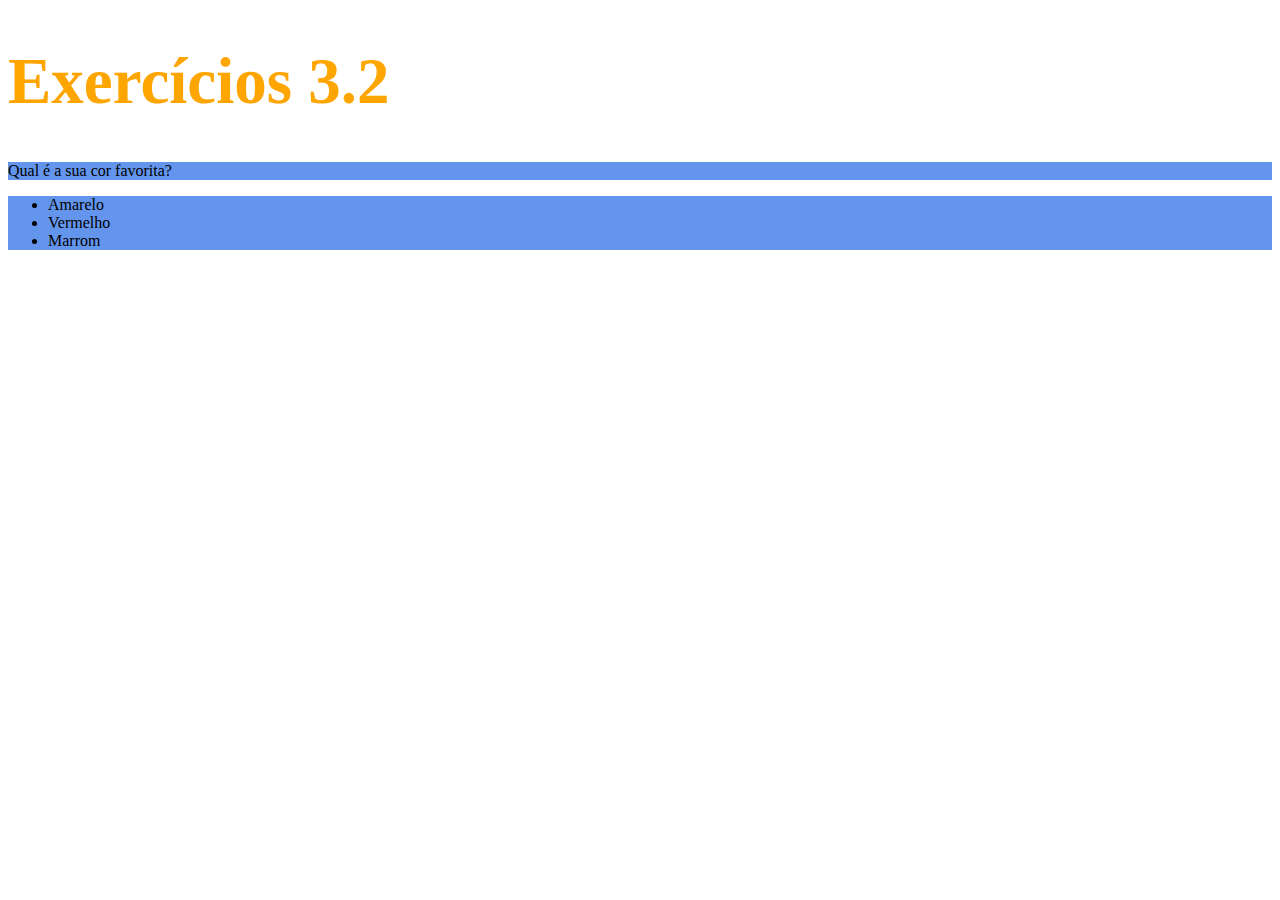
<file: Index.html>
<!DOCTYPE html>
<html lang="pt-br">
  <head>
    <meta charset="UTF-8">
    <title>HTML</title>
    <style>h1 {
        font-size: 65px;
        color: orange
    }
        ul {
         background-color: brown;   
        }
        .lista,.paragrafo {
        background-color: cornflowerblue;
        }
        </style>
  </head>
  <body>
    <h1>Exercícios 3.2</h1>
    <p class="paragrafo">Qual é a sua cor favorita?</p>
    <ul class="lista">
      <li>Amarelo</li>
      <li>Vermelho</li>
      <li>Marrom</li>
    </ul>
  </body>
</html>
</file>
